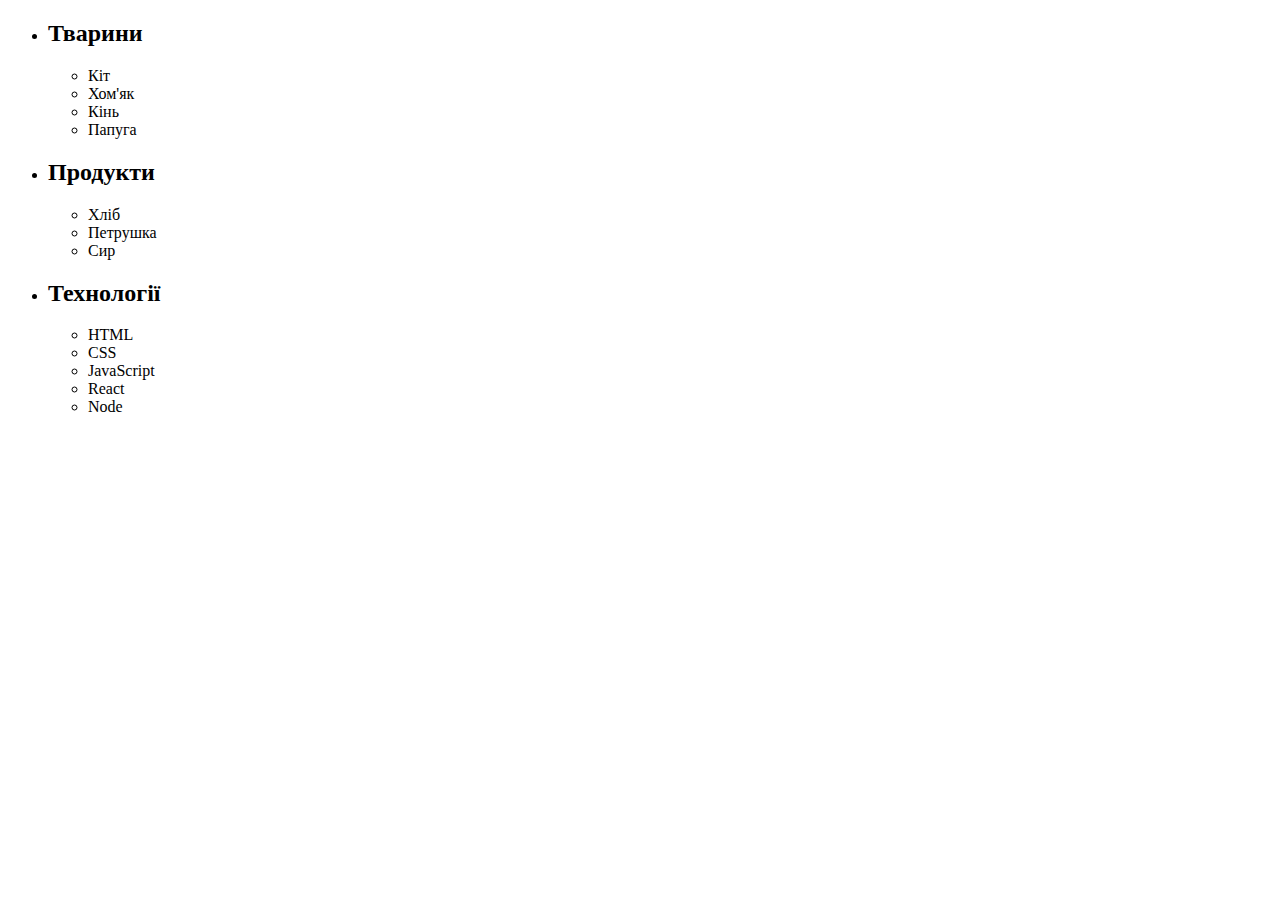
<file: index.html>
<!DOCTYPE html>
<html lang="en">
<head>
    <meta charset="UTF-8">
    <meta http-equiv="X-UA-Compatible" content="IE=edge">
    <meta name="viewport" content="width=device-width, initial-scale=1.0">
    <title>Document</title>
</head>
<body>
    <ul id="categories">
        <li class="item">
          <h2>Тварини</h2>
      
          <ul>
            <li>Кіт</li>
            <li>Хом'як</li>
            <li>Кінь</li>
            <li>Папуга</li>
          </ul>
        </li>
        <li class="item">
          <h2>Продукти</h2>
      
          <ul>
            <li>Хліб</li>
            <li>Петрушка</li>
            <li>Сир</li>
          </ul>
        </li>
        <li class="item">
          <h2>Технології</h2>
      
          <ul>
            <li>HTML</li>
            <li>CSS</li>
            <li>JavaScript</li>
            <li>React</li>
            <li>Node</li>
          </ul>
        </li>
      </ul>
      <script src="app.js"></script>
</body>
</html>
</file>
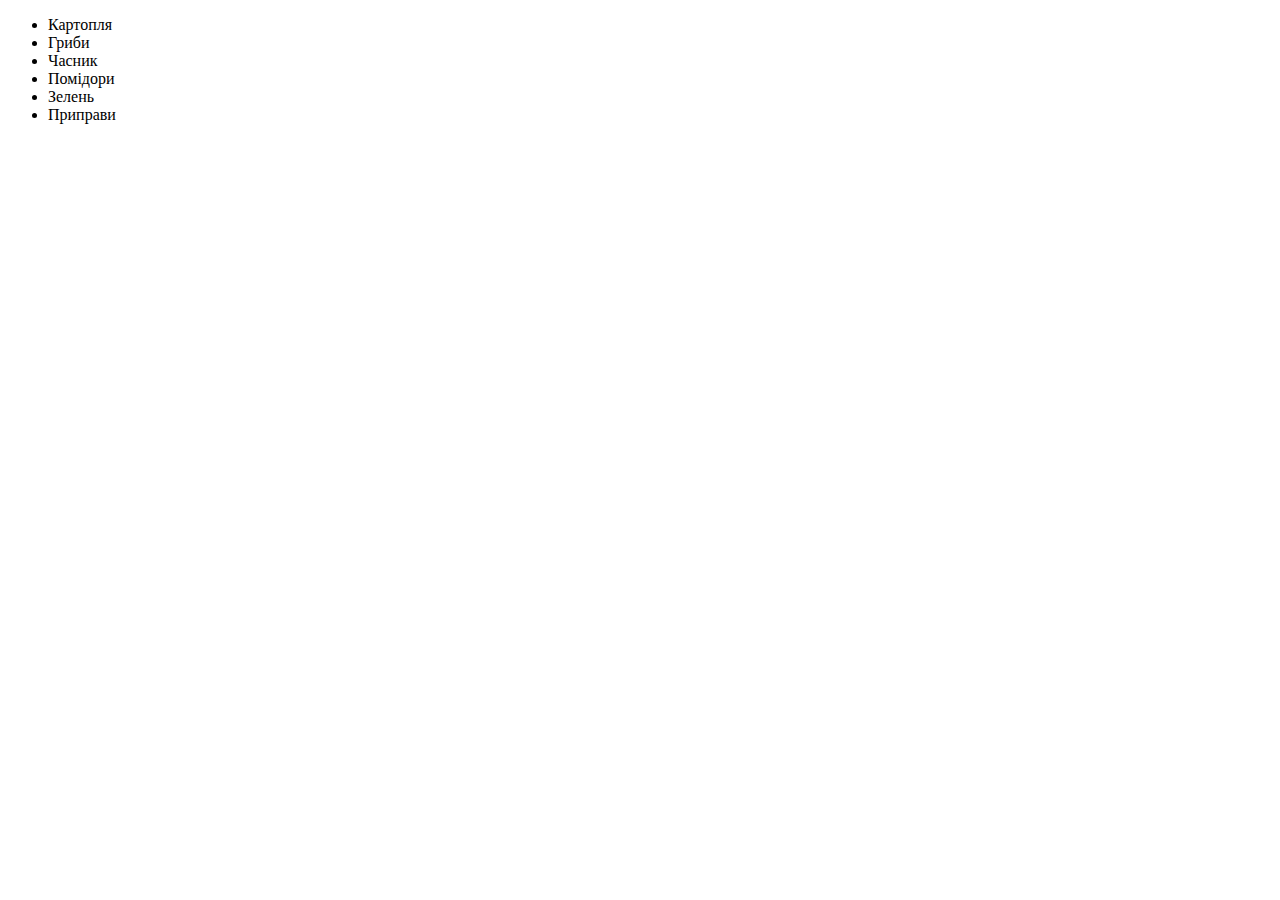
<file: index-1.html>
<!DOCTYPE html>
<html lang="en">
<head>
    <meta charset="UTF-8">
    <meta http-equiv="X-UA-Compatible" content="IE=edge">
    <meta name="viewport" content="width=device-width, initial-scale=1.0">
    <title>Document</title>
</head>
<body>
    <ul id="ingredients">
        
    </ul>
    <script src="app-1.js"></script>
</body>
</html>
</file>
